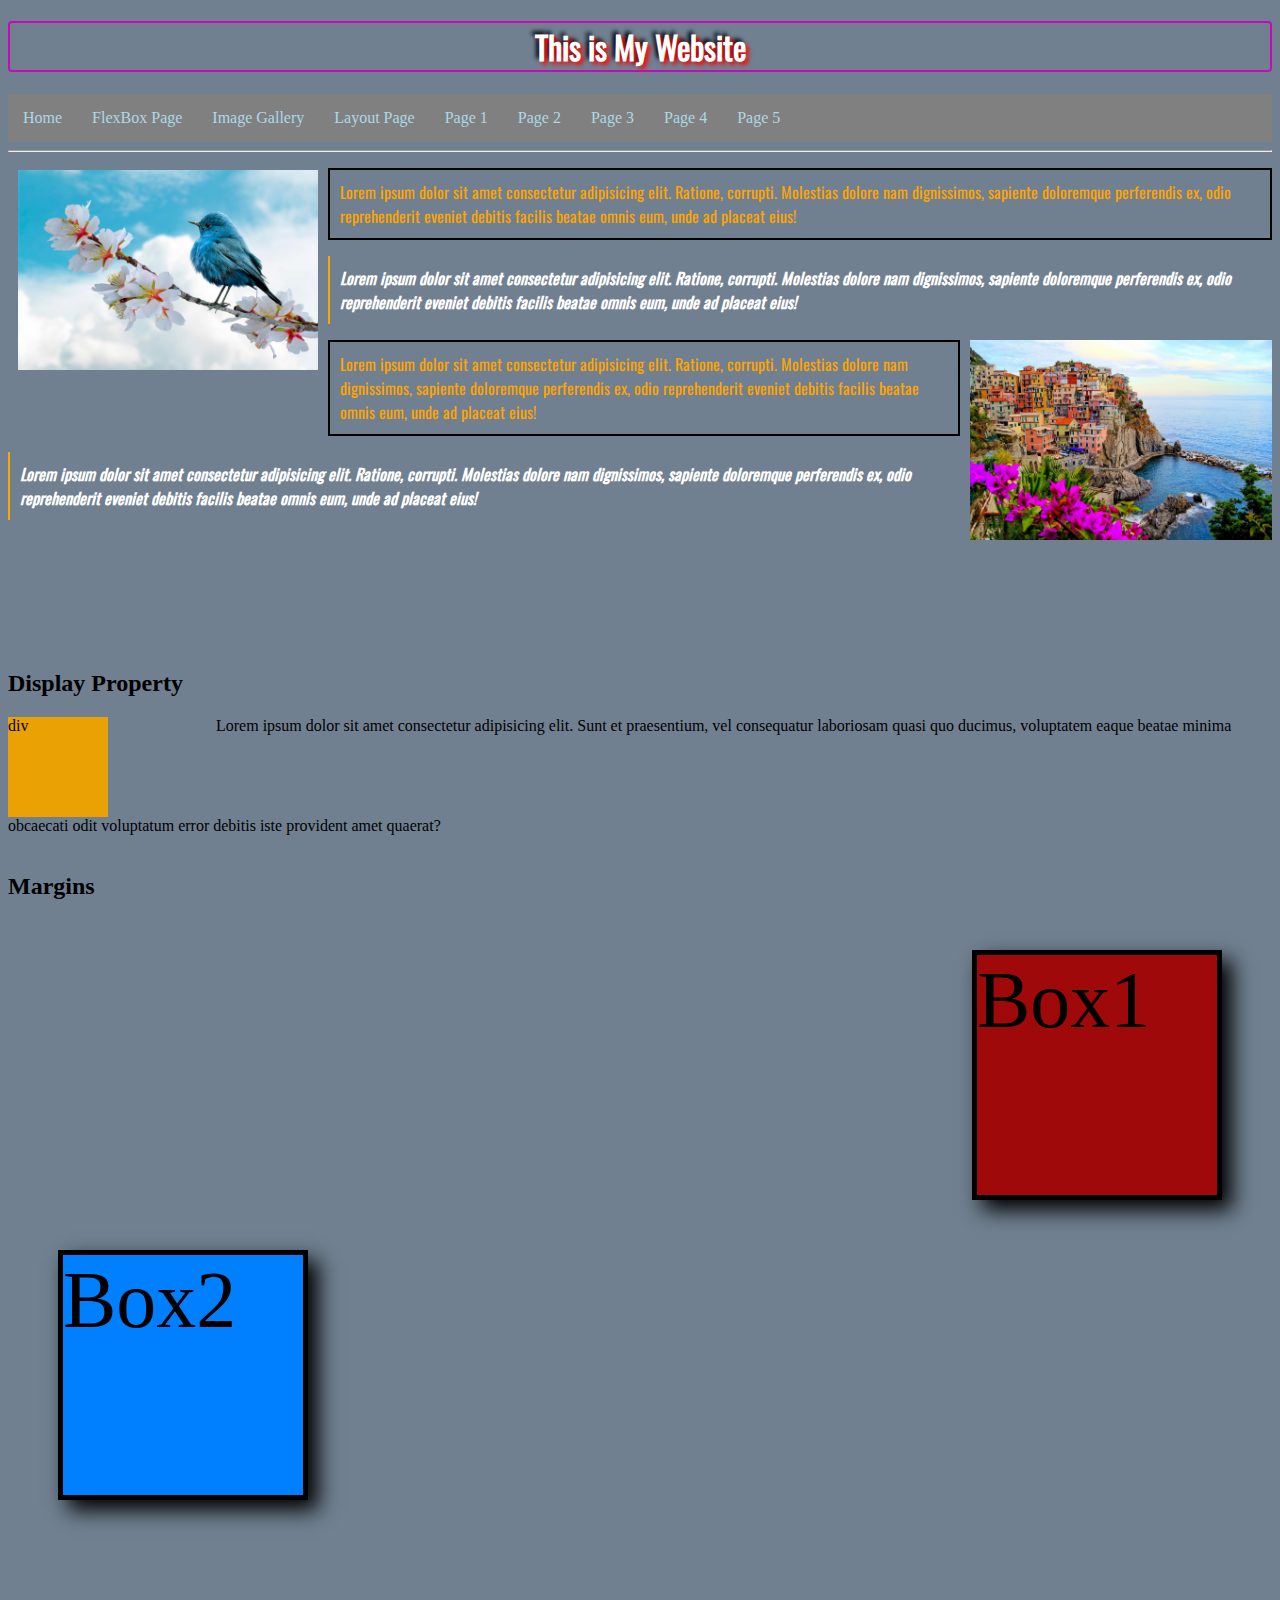
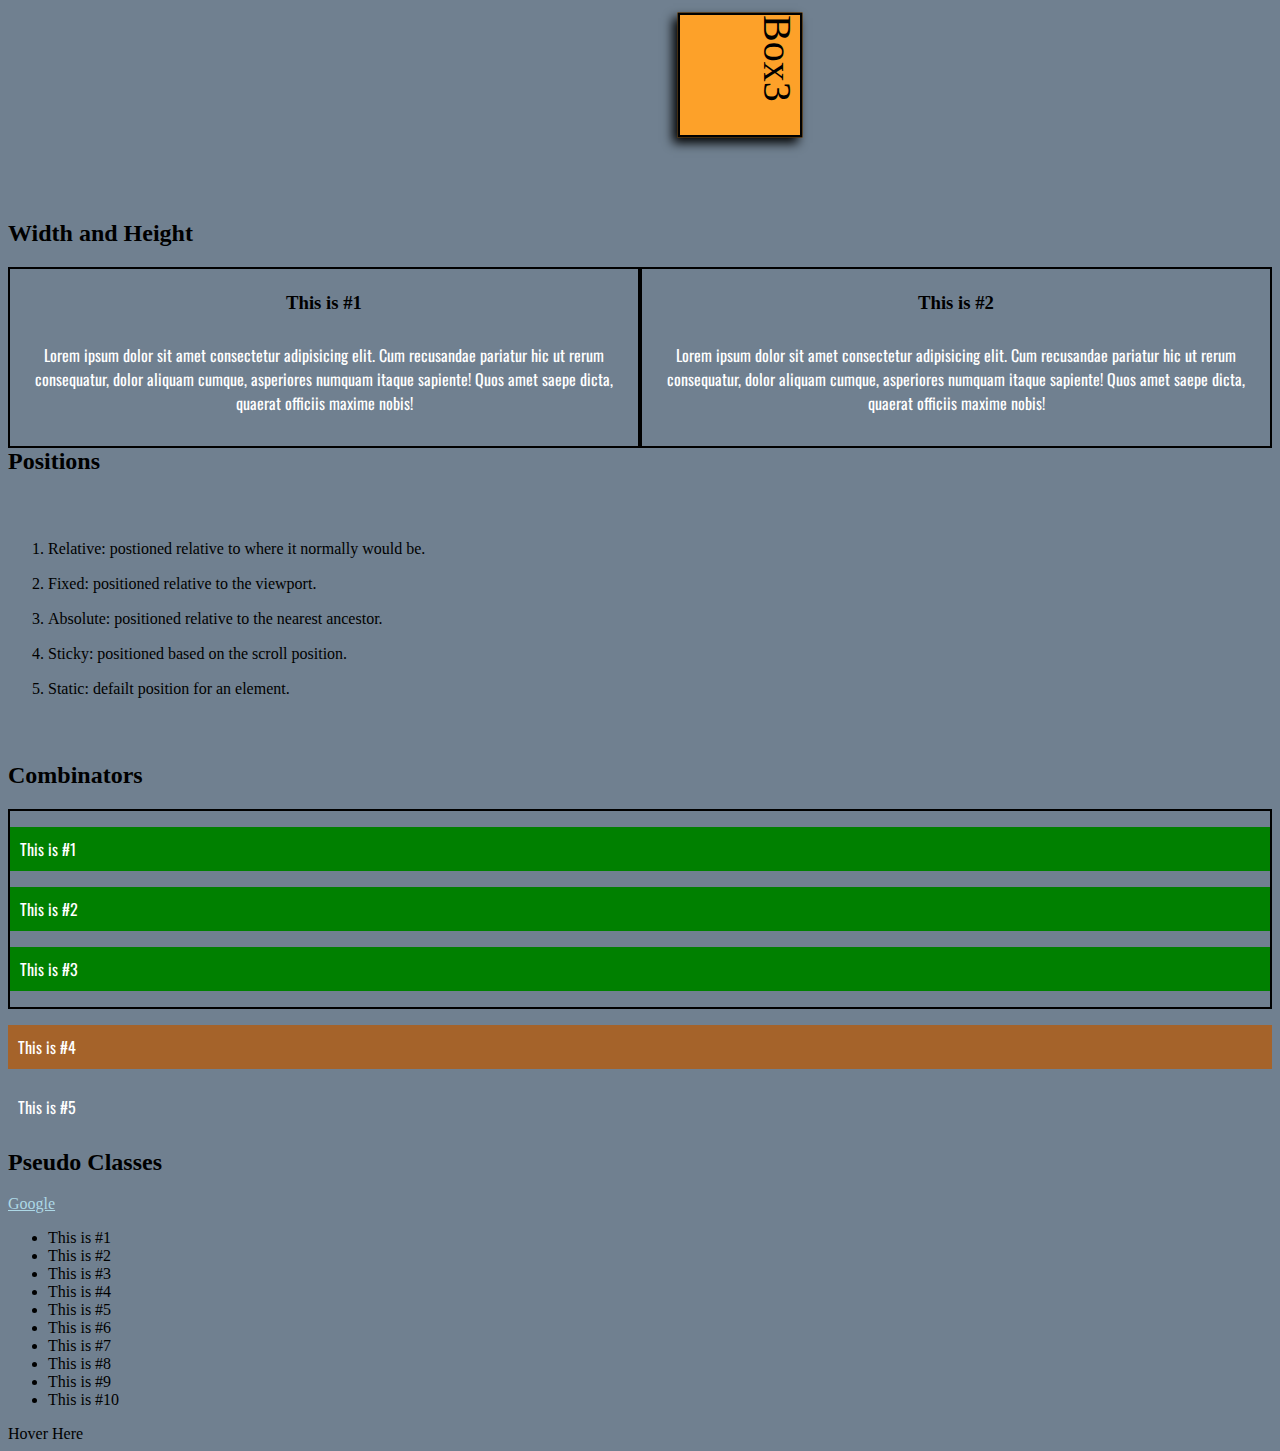
<file: CSS Practice Site/index.html>
<!DOCTYPE html>
<html lang="en">
<head>
    <meta charset="UTF-8">
    <meta name="viewport" content="width=device-width, initial-scale=1.0">
    <title>CSS Site</title>
    <link rel="stylesheet" href="style.css">
</head>
<body>
    <h1>This is My Website</h1>
    
    <nav class="navbar">
        <ul>
            <li><a href="index.html">Home</a></li>
            <li><a href="flexbox.html">FlexBox Page</a></li>
            <li><a href="imageGallery.html">Image Gallery</a></li>
            <li><a href="layout.html">Layout Page</a></li>
            <li><a href="Pages/Page1.html">Page 1</a></li>
            <li><a href="Pages/Page2.html">Page 2</a></li>
            <li><a href="Pages/Page3.html">Page 3</a></li>
            <li><a href="Pages/Page4.html">Page 4</a></li>
            <li><a href="Pages/Page5.html">Page 5</a></li>
        </ul>
    </nav>

    <hr>

    <img class="imgs" id="img1" src="images/Bird.jpg" height="200px">
    <p class="one">Lorem ipsum dolor sit amet consectetur adipisicing elit. Ratione, corrupti. Molestias dolore nam dignissimos, sapiente doloremque perferendis ex, odio reprehenderit eveniet debitis facilis beatae omnis eum, unde ad placeat eius!</p>
    <p class="two">Lorem ipsum dolor sit amet consectetur adipisicing elit. Ratione, corrupti. Molestias dolore nam dignissimos, sapiente doloremque perferendis ex, odio reprehenderit eveniet debitis facilis beatae omnis eum, unde ad placeat eius!</p>
    <img class="imgs" id="img2" src="images/Italy.jpg" height="200px">
    <p class="one">Lorem ipsum dolor sit amet consectetur adipisicing elit. Ratione, corrupti. Molestias dolore nam dignissimos, sapiente doloremque perferendis ex, odio reprehenderit eveniet debitis facilis beatae omnis eum, unde ad placeat eius!</p>
    <p class="two">Lorem ipsum dolor sit amet consectetur adipisicing elit. Ratione, corrupti. Molestias dolore nam dignissimos, sapiente doloremque perferendis ex, odio reprehenderit eveniet debitis facilis beatae omnis eum, unde ad placeat eius!</p>
    <div style="margin-top: 150px;">
    
    <h2>Display Property</h2>
    <div class="div">div</div>
    <span class="span">span</span>
    Lorem ipsum dolor sit amet consectetur adipisicing elit. Sunt et praesentium, vel consequatur laboriosam quasi quo ducimus, voluptatem eaque beatae minima obcaecati odit voluptatum error debitis iste provident amet quaerat?


    <br><br>
    <h2>Margins</h2>
    <div class="box" id="box1">Box1</div>
    <div class="box" id="box2">Box2</div>
    <div class="box" id="box3">Box3</div>
    </div>

    <h2>Width and Height</h2>

    <div class="box2">
        <h3>This is #1</h3>
        <p>Lorem ipsum dolor sit amet consectetur adipisicing elit. Cum recusandae pariatur hic ut rerum consequatur, dolor aliquam cumque, asperiores numquam itaque sapiente! Quos amet saepe dicta, quaerat officiis maxime nobis!</p>
    </div>
    <div class="box2">
        <h3>This is #2</h3>
        <p>Lorem ipsum dolor sit amet consectetur adipisicing elit. Cum recusandae pariatur hic ut rerum consequatur, dolor aliquam cumque, asperiores numquam itaque sapiente! Quos amet saepe dicta, quaerat officiis maxime nobis!</p>
    </div>

    <h2>Positions</h2>
    <p>
        <ol id="posList">
            <li>Relative: postioned relative to where it normally would be.</li>
            <li>Fixed: positioned relative to the viewport.</li>
            <li>Absolute: positioned relative to the nearest ancestor.</li>
            <li>Sticky: positioned based on the scroll position.</li>
            <li>Static: defailt position for an element.</li>
        </ol>
    </p>

    <h2>Combinators</h2>

    <div id="container">
        <p>This is #1</p>
        <p>This is #2</p>
        <div>
            <p>This is #3</p>
        </div>
    </div>

    <p>This is #4</p>
    <p>This is #5</p>

    <h2>Pseudo Classes</h2>

    <a href="https://google.com">Google</a>

    <ul>
        <li>This is #1</li>
        <li>This is #2</li>
        <li>This is #3</li>
        <li>This is #4</li>
        <li>This is #5</li>
        <li>This is #6</li>
        <li>This is #7</li>
        <li>This is #8</li>
        <li>This is #9</li>
        <li>This is #10</li>
    </ul>

    <div id="greeting">Hover Here
        <p>Hello</p>
    </div>

</body>
</html>
</file>
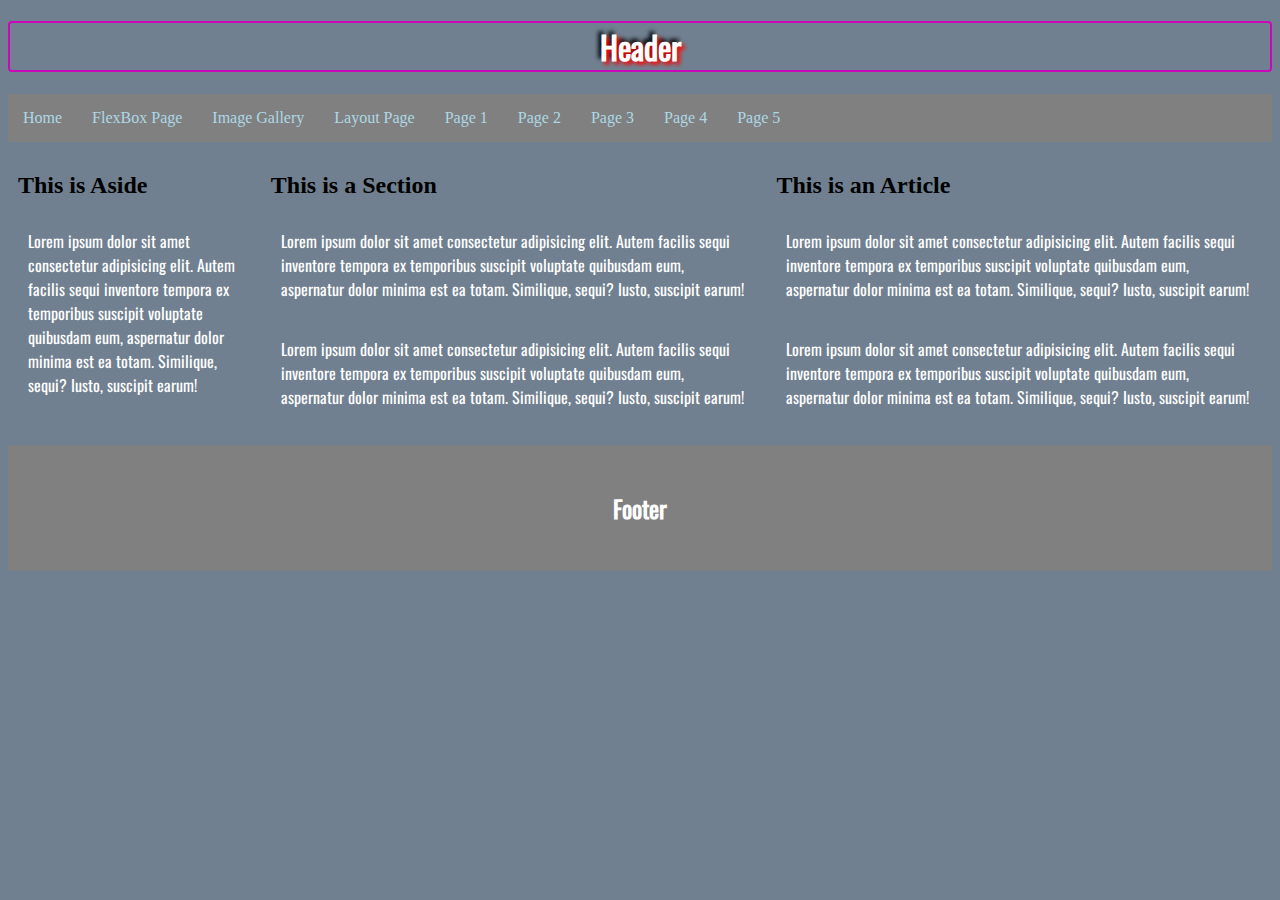
<file: CSS Practice Site/layout.html>
<!DOCTYPE html>
<html lang="en">
<head>
    <meta charset="UTF-8">
    <meta name="viewport" content="width=device-width, initial-scale=1.0">
    <title>CSS Layout Example</title>
    <link rel="stylesheet" href="style.css">
</head>
<body>
    <header>
        <h1>Header</h1>
    </header>

    <nav class="navbar">
        <ul>
            <li><a href="index.html">Home</a></li>
            <li><a href="flexbox.html">FlexBox Page</a></li>
            <li><a href="imageGallery.html">Image Gallery</a></li>
            <li><a href="layout.html">Layout Page</a></li>
            <li><a href="Pages/Page1.html">Page 1</a></li>
            <li><a href="Pages/Page2.html">Page 2</a></li>
            <li><a href="Pages/Page3.html">Page 3</a></li>
            <li><a href="Pages/Page4.html">Page 4</a></li>
            <li><a href="Pages/Page5.html">Page 5</a></li>
        </ul>
    </nav>
    
    <main>
        <aside>
            <h2>This is Aside</h2>
            <p>Lorem ipsum dolor sit amet consectetur adipisicing elit. Autem facilis sequi inventore tempora ex temporibus suscipit voluptate quibusdam eum, aspernatur dolor minima est ea totam. Similique, sequi? Iusto, suscipit earum!</p>
        </aside>
        <section>
            <h2>This is a Section</h2>
            <p>Lorem ipsum dolor sit amet consectetur adipisicing elit. Autem facilis sequi inventore tempora ex temporibus suscipit voluptate quibusdam eum, aspernatur dolor minima est ea totam. Similique, sequi? Iusto, suscipit earum!</p>
            <p>Lorem ipsum dolor sit amet consectetur adipisicing elit. Autem facilis sequi inventore tempora ex temporibus suscipit voluptate quibusdam eum, aspernatur dolor minima est ea totam. Similique, sequi? Iusto, suscipit earum!</p>
        </section>
        <article>
            <h2>This is an Article</h2>
            <p>Lorem ipsum dolor sit amet consectetur adipisicing elit. Autem facilis sequi inventore tempora ex temporibus suscipit voluptate quibusdam eum, aspernatur dolor minima est ea totam. Similique, sequi? Iusto, suscipit earum!</p>
            <p>Lorem ipsum dolor sit amet consectetur adipisicing elit. Autem facilis sequi inventore tempora ex temporibus suscipit voluptate quibusdam eum, aspernatur dolor minima est ea totam. Similique, sequi? Iusto, suscipit earum!</p>
        </article>
    </main>

    <footer>
        <h2>Footer</h2>
    </footer>
</body>
</html>
</file>
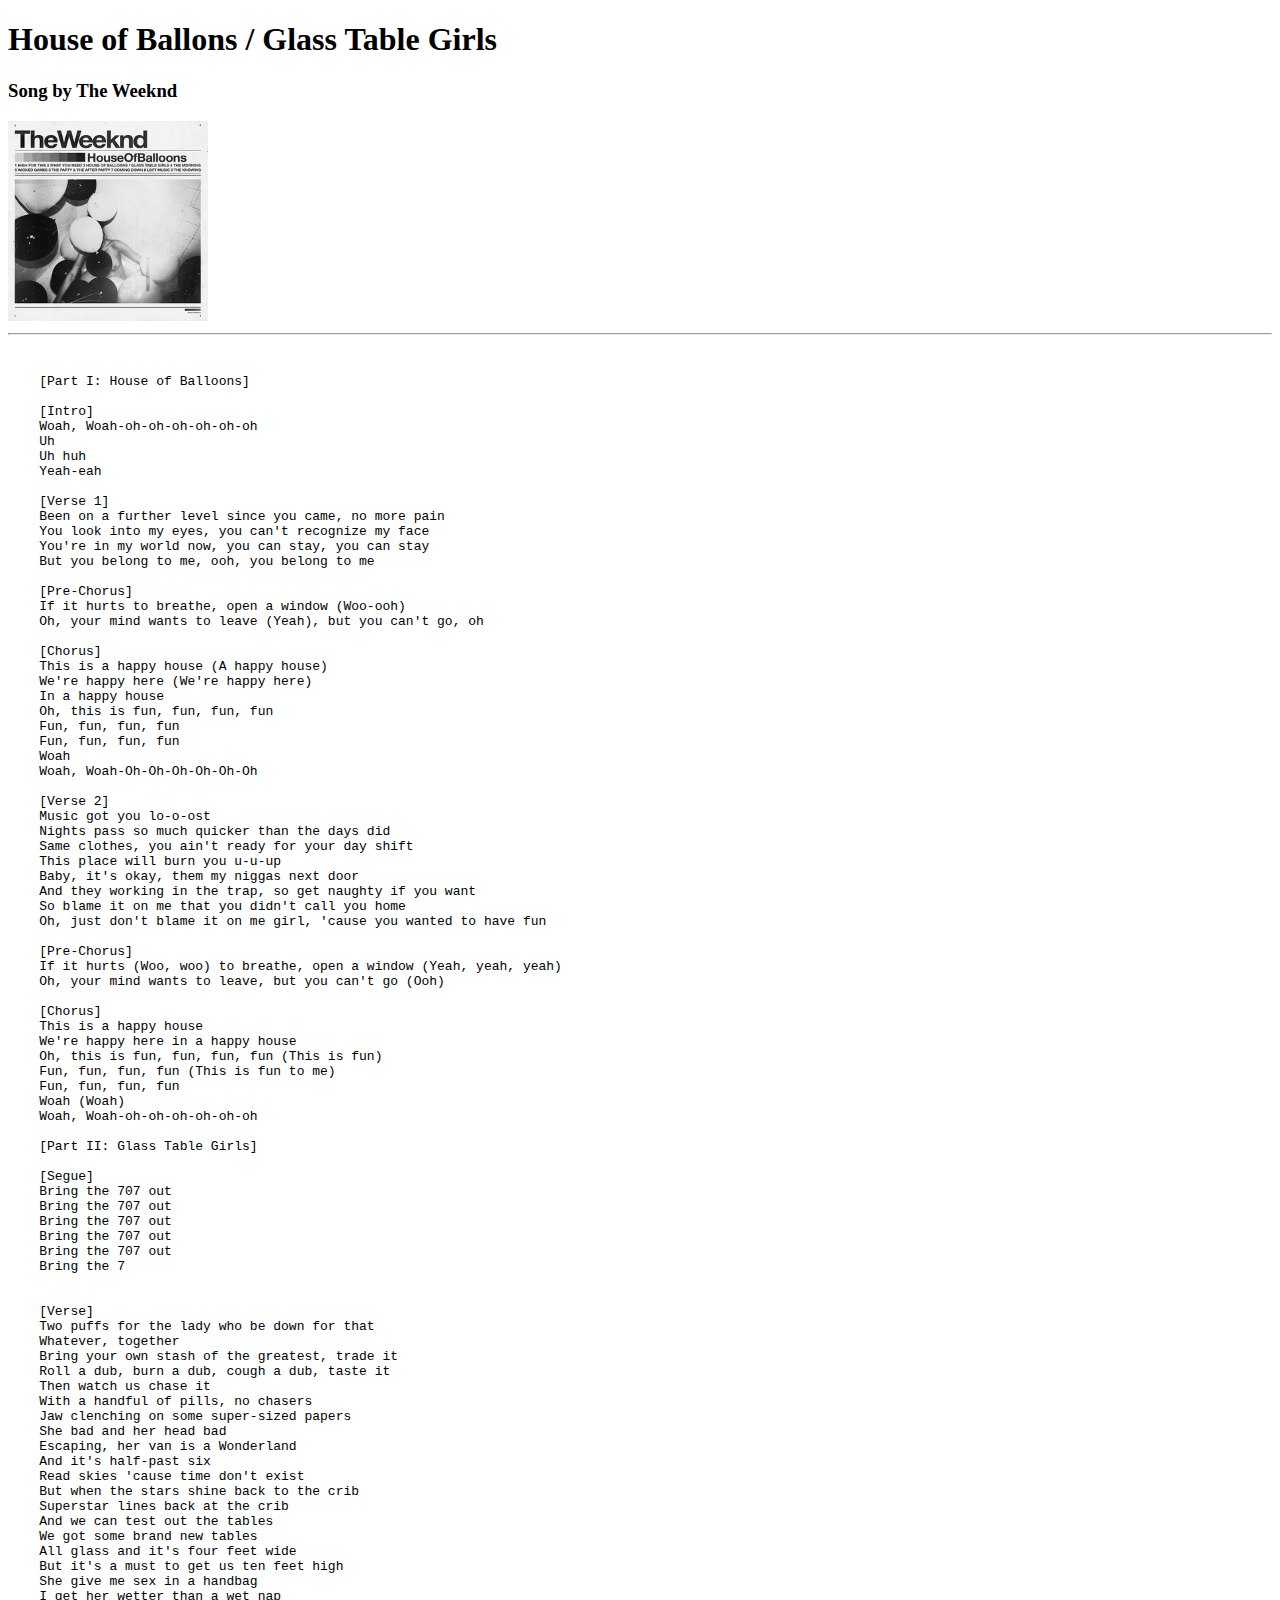
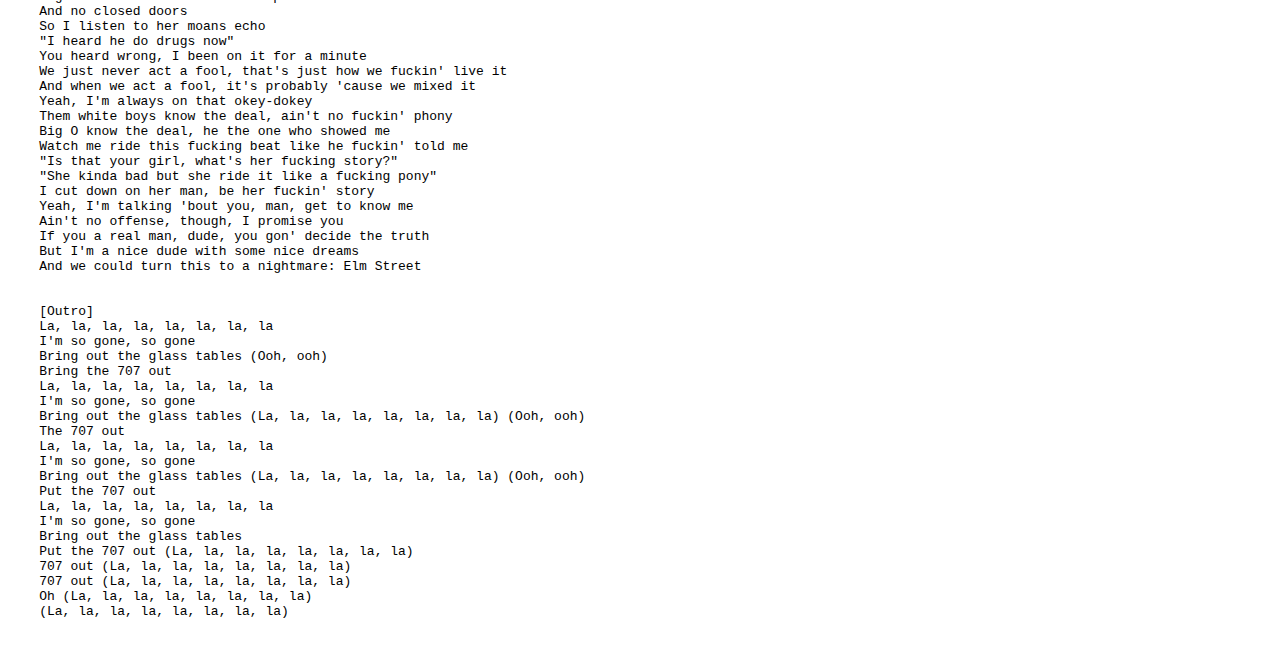
<file: HTML Practice Site/lyrics.html>
<!DOCTYPE html>
<html>
    <head>
        <title>My Song Lyrics</title>
    </head>
    <body>
        <h1>House of Ballons / Glass Table Girls</h1>
        <h3>Song by The Weeknd</h3>

        <a href="https://www.youtube.com/watch?v=8ex38L8xtNI" target="_blank" title="The Weeknd - House Of Balloons / Glass Table Girls"><img src="Images/The_Weeknd_-_House_of_Balloons.png" height="200"></a>

        <hr>
        
        <br/>
        
        <pre>
    [Part I: House of Balloons]

    [Intro]
    Woah, Woah-oh-oh-oh-oh-oh-oh
    Uh
    Uh huh
    Yeah-eah

    [Verse 1]
    Been on a further level since you came, no more pain
    You look into my eyes, you can't recognize my face
    You're in my world now, you can stay, you can stay
    But you belong to me, ooh, you belong to me

    [Pre-Chorus]
    If it hurts to breathe, open a window (Woo-ooh)
    Oh, your mind wants to leave (Yeah), but you can't go, oh

    [Chorus]
    This is a happy house (A happy house)
    We're happy here (We're happy here)
    In a happy house
    Oh, this is fun, fun, fun, fun
    Fun, fun, fun, fun
    Fun, fun, fun, fun
    Woah
    Woah, Woah-Oh-Oh-Oh-Oh-Oh-Oh
    
    [Verse 2]
    Music got you lo-o-ost
    Nights pass so much quicker than the days did
    Same clothes, you ain't ready for your day shift
    This place will burn you u-u-up
    Baby, it's okay, them my niggas next door
    And they working in the trap, so get naughty if you want
    So blame it on me that you didn't call you home
    Oh, just don't blame it on me girl, 'cause you wanted to have fun

    [Pre-Chorus]
    If it hurts (Woo, woo) to breathe, open a window (Yeah, yeah, yeah)
    Oh, your mind wants to leave, but you can't go (Ooh)

    [Chorus]
    This is a happy house
    We're happy here in a happy house
    Oh, this is fun, fun, fun, fun (This is fun)
    Fun, fun, fun, fun (This is fun to me)
    Fun, fun, fun, fun
    Woah (Woah)
    Woah, Woah-oh-oh-oh-oh-oh-oh

    [Part II: Glass Table Girls]

    [Segue]
    Bring the 707 out
    Bring the 707 out
    Bring the 707 out
    Bring the 707 out
    Bring the 707 out
    Bring the 7


    [Verse]
    Two puffs for the lady who be down for that
    Whatever, together
    Bring your own stash of the greatest, trade it
    Roll a dub, burn a dub, cough a dub, taste it
    Then watch us chase it
    With a handful of pills, no chasers
    Jaw clenching on some super-sized papers
    She bad and her head bad
    Escaping, her van is a Wonderland
    And it's half-past six
    Read skies 'cause time don't exist
    But when the stars shine back to the crib
    Superstar lines back at the crib
    And we can test out the tables
    We got some brand new tables
    All glass and it's four feet wide
    But it's a must to get us ten feet high
    She give me sex in a handbag
    I get her wetter than a wet nap
    And no closed doors
    So I listen to her moans echo
    "I heard he do drugs now"
    You heard wrong, I been on it for a minute
    We just never act a fool, that's just how we fuckin' live it
    And when we act a fool, it's probably 'cause we mixed it
    Yeah, I'm always on that okey-dokey
    Them white boys know the deal, ain't no fuckin' phony
    Big O know the deal, he the one who showed me
    Watch me ride this fucking beat like he fuckin' told me
    "Is that your girl, what's her fucking story?"
    "She kinda bad but she ride it like a fucking pony"
    I cut down on her man, be her fuckin' story
    Yeah, I'm talking 'bout you, man, get to know me
    Ain't no offense, though, I promise you
    If you a real man, dude, you gon' decide the truth
    But I'm a nice dude with some nice dreams
    And we could turn this to a nightmare: Elm Street


    [Outro]
    La, la, la, la, la, la, la, la
    I'm so gone, so gone
    Bring out the glass tables (Ooh, ooh)
    Bring the 707 out
    La, la, la, la, la, la, la, la
    I'm so gone, so gone
    Bring out the glass tables (La, la, la, la, la, la, la, la) (Ooh, ooh)
    The 707 out
    La, la, la, la, la, la, la, la
    I'm so gone, so gone
    Bring out the glass tables (La, la, la, la, la, la, la, la) (Ooh, ooh)
    Put the 707 out
    La, la, la, la, la, la, la, la
    I'm so gone, so gone
    Bring out the glass tables
    Put the 707 out (La, la, la, la, la, la, la, la)
    707 out (La, la, la, la, la, la, la, la)
    707 out (La, la, la, la, la, la, la, la)
    Oh (La, la, la, la, la, la, la, la)
    (La, la, la, la, la, la, la, la)
        </pre>
    </body>
</html>
</file>
<file: CSS Practice Site/style.css>
@font-face {
    font-family: Oswald;
    src: url(fonts/Oswald-Regular.ttf);
}

@media screen and (max-width:600px){
    aside, section, article{
        width: 100%;
    }
}

*{
    box-sizing: border-box;
}

.gallery{
    display: inline-block;
    padding: 5px;
    border: 5px solid hsla(0, 2%, 16%, 0.498);
    margin: 5px;
    width: 200px;
}

.gallery .description{
    padding: 10px;
    text-align: center;
    color: white;
    font-family: Oswald, arial;
}

.gallery:hover{
    border: 5px solid hsla(0, 0%, 0%, 0.674);
}

.gallery img{
    width: 100%;
    height: auto;
}

footer{
    background-color: gray;
    text-align: center;
    padding: 25px;
    display: block;
    clear: both;
    color: white;
    font-family: Oswald, arial;
    font-weight: light;
}

h1{
    text-align: center;
}

aside{
    width: 20%;
    float: left;
    padding: 10px;
}

section{
    width: 40%;
    float: left;
    padding: 10px;
}

article{
    width: 40%;
    float: left;
    padding: 10px;
}

.navbar ul{
    list-style-type: none;
    background-color: gray;
    margin: 0px;
    padding: 0px;
    overflow: hidden;
}

.navbar a{
    color: white;
    text-decoration: none;
    padding: 15px;
    display: block;
    text-align: center;
}

.navbar li{
    float: left;
}

.pagination{
    text-align: center;
}

.pagination a{
    color: black;
    text-decoration: None;
    padding: 8px 15px;
    display: inline-block;
}

.pagination a.active{
    background-color: orange;
    border-radius: 5px;
    font-weight: bold;
    color: black;
}

.pagination a:hover:not(.active){
    background-color: gray;
    border-radius: 5px;
}

a:link{
    color: hsl(195, 53%, 79%);
}

a:hover{
    color: hsl(195, 64%, 66%);
    font-size: 1em;
    background-color: rgb(125, 158, 169);
}

a:active{
    color: hsl(240, 100%, 27%);
}

a:visited{
    color: orange;
}

/* li:hover{
    background-color: yellowgreen;
}

li:not(:hover){
    background-color: rgb(82, 113, 144);
}

li:nth-child(3n+1){
    background-color: yellow;
} */

#greeting p{
    background-color: lightblue;
    padding: 10px;
    display: none;
}

#greeting:hover p{
    display: block;
}

body{
    background-color: slategray;
}

.div{
    background-color: rgb(234, 161, 3);
    width: 100px;
    height: 100px;
    display: inline-block;
}

.span{
    background-color: aqua;
    width: 100px;
    height: 100px;
    display: inline-block;
    visibility: hidden;
}

.box{
    border: 5px solid;
    font-size: 5em;
    width: 250px;
    height: 250px;
    margin: 50px;
    box-shadow: 10px 10px 20px;
}

#box2:hover{
    animation-name: glow;
    animation-duration: 2s;
}

@keyframes slideLeft{
    from{transform: translateX(300%);}
}

@keyframes slideRight{
    to{transform: translateX(300%);}
}

@keyframes slideUp{
    from{transform: translateY(300%);}
}

@keyframes rotate{
    50%{transform: rotatez(360deg);}
}

@keyframes grow{
    50%{transform: scale(2,2);}
}

@keyframes shrink{
    50%{transform: scale(0.5,0.5);}
}

@keyframes fade{
    50%{opacity: 0}
}

@keyframes colorChange{
    0%{background-color: rgb(159, 9, 9);}
    20%{background-color: rgb(159, 124, 9);}
    40%{background-color: rgb(62, 159, 9);}
    60%{background-color: rgb(9, 134, 159);}
    80%{background-color: rgb(27, 9, 159);}
    100%{background-color: rgb(154, 9, 159);}
}

@keyframes glow{
    50%{box-shadow: 0 0 50px yellow;}
}

.box2{
    border: 2px solid;
    padding: 5px;
    box-sizing: border-box;
    width: 50%;
    float: left;
    text-align: center;
}

.box3{
    width: 150px;
    height: 150px;
    font-size: 8em;
    text-align: center;
    border-radius: 15px;
}

#box1{
    background-color: rgb(159, 9, 9);
    margin-left: auto;
    animation-name: colorChange;
    animation-duration: 4s;
}

#box2{
    background-color: rgb(0, 128, 255);
    animation-name: slideRight;
    animation-duration: 4s;
    animation-iteration-count: 2;
    animation-direction: alternate;
    animation-play-state: running;
    animation-timing-function: linear;
}

#box3{
    background-color: rgb(253, 161, 41);
    margin: auto;
    animation-name: slideUp;
    animation-duration: 1s; 
    transform: translate(100px, 0) rotate(90deg) scale(0.5);
}

#box4{
    background-color: hsla(0, 83%, 53%, 0.733);
}

#box5{
    background-color: rgba(255, 255, 0, 0.808);
    order: 1;
}

#box6{
    background-color: rgba(7, 159, 7, 0.758);
}

#box7{
    background-color: hsl(180, 100%, 50%);
}

#posList{
    line-height: 35px;
}

.container{
    display: flex;
    border: 5px solid black;
    height: 90vh;
    flex-wrap: wrap;
}

#container{
    border: 2px solid;
}

#container p{
    background-color: green;
}

#container + p{
    background-color: rgb(165, 99, 42);
}

h1{
    color: white;
    font-family: Oswald, arial;
    font-weight: light;
    border-style: solid;
    border-width: 2px;
    border-color: hsl(from rgb(201, 9, 185) h s l);
    text-shadow: 3px 3px 4px red, -3px -3px 4px black;
    border-radius: 4px;
}

p{
    color: white;
    font-family: "Oswald", "courier new";
    font-size: 1em;
    padding: 10px;
}

#img1{
    float: left;
    margin: 10px;
}

#img2{
    float: right;
    margin-left: 10px;

}

.one{
    color: orange;
    font-weight: light;
    border: 2px solid black;
    display: flow-root;
}

.two{
    font-weight: bold;
    font-style: italic;
    border-left: 2px double orange;
    display: flow-root;
}
</file>
